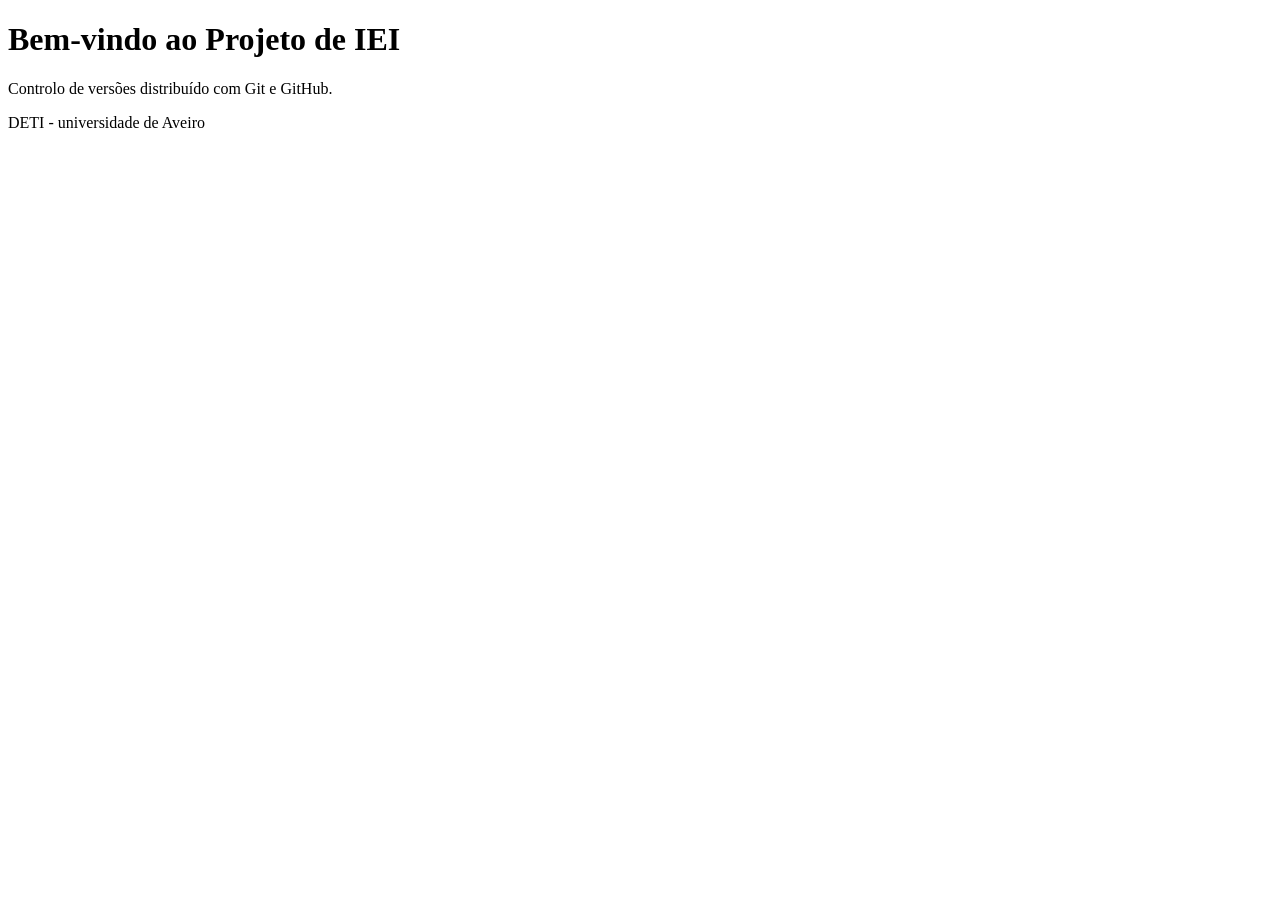
<file: index.html>
<!DOCTYPE html>
<html lang="pt">
<head>
	<meta charset="UTF-8">
	<title>Portal IEI- Universidade de Aveiro</title>
</head>
<body>
	<h1>Bem-vindo ao Projeto de IEI</h1>
	<p>Controlo de versões distribuído com Git e GitHub.</p>
	<footer>DETI - universidade de Aveiro</footer>
</body>
</html>
</file>
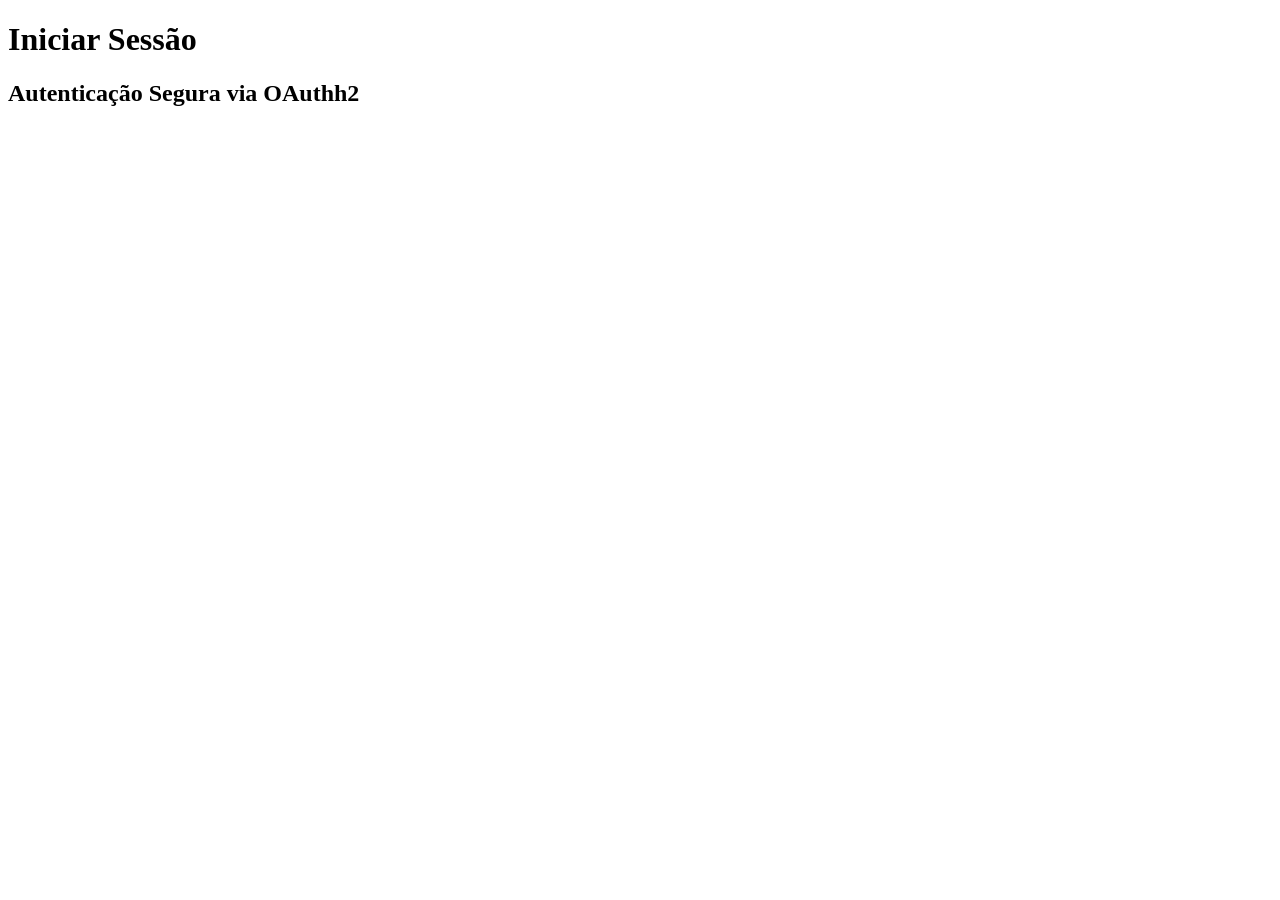
<file: login.html>
<!DOCTYPE html>
<html lang="pt">
<head>
	<meta charset="UTF-8">
	<title>Autenticação - Portal IEI</title>
</head>
<body>
	<h1>Iniciar Sessão</h1>
</body>
</html>
<h2>Autenticação Segura via OAuthh2</h2>
</file>
